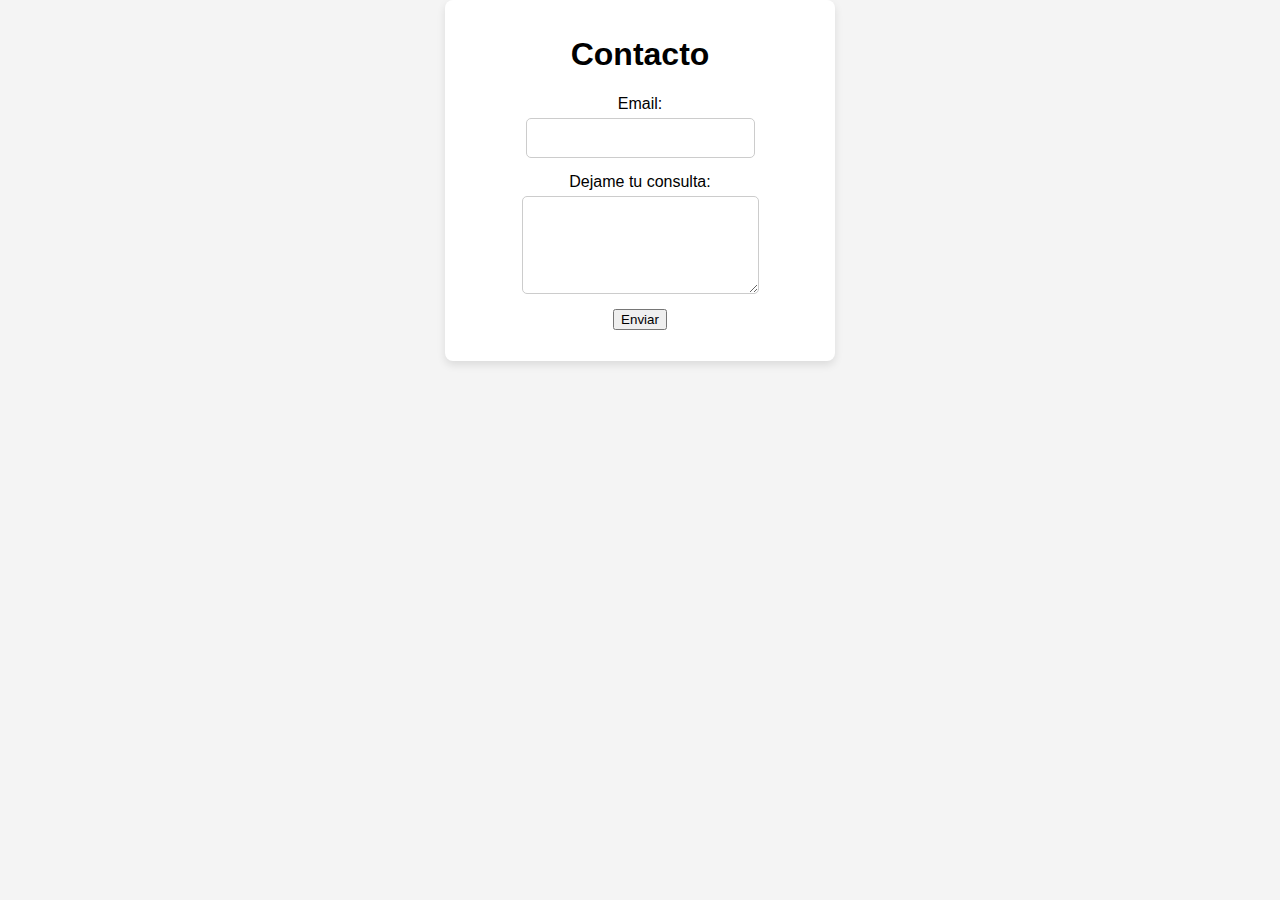
<file: contact.html>
<!DOCTYPE html>
<html lang="es-AR">

<head>
    <meta charset="UTF-8">
    <meta name="viewport" content="width=device-width, initial-scale=1.0">
    <title>Contacto</title>
    <link rel="icon" href="img/icon.ico">
    <link rel="stylesheet" href="css/style.css">
</head>

<body>
    <div class="container">
        <h1>Contacto</h1>
        <form id="contactoForm">
            <label for="email">Email:</label>
            <input type="email" id="email" name="email" required>
            
            <label for="consulta">Dejame tu consulta:</label>
            <textarea id="consulta" name="consulta" rows="4" required></textarea>
            
            <button type="submit">Enviar</button>
        </form>
        <p id="respuestaMsj"></p>
    </div>
    <script src="js/contact.js"></script>
</body>

</html>
</file>
<file: css/style.css>
body {
    font-family: Arial, sans-serif;
    background-color: #f4f4f4;
    margin: 0;
    padding: 0;
    text-align: center;
    display: flex;
    flex-direction: column;
    min-height: 100vh;
}

#canvas-image-blending {
    position: absolute;
    display: block;
    width: 100%;
    height: 100%;
    top: 0;
    right: 0;
    bottom: 0;
    left: 0;
    z-index: -1;
}

#menu button {
    width: 20%;
    padding: 2.5%;
    font-size: 1em;
    margin-top: 40px;
    background-color: gainsboro;
}

header {
    background-color: #333;
    color: #fff;
    padding: 10px 20px;
    display: flex;
    justify-content: space-between;
    align-items: center;
}

header img {
    height: 55px;
    margin-left: 10px;
    width: 100px;
}

nav {
    display: flex;
}

nav a {
    color: white;
    text-decoration: none;
    padding: 14px 20px;
    text-align: center;
}

nav a:hover {
    background-color: #ddd;
    color: black;
}

main {
    flex: 1;
    padding: 20px;
}

footer {
    background-color: #c2c2c2;
    position: relative;
    bottom: 0;
    width: 100%;
    position: absolute;
}

footer p {
    text-align: center;
}

a {
    color: #fff;
    text-align: right;
    text-decoration: none;
    margin: 0 15px;
    font-size: 18px;
}

#menuProductos {
    display: flex;
}

#foto-container {
    margin: 2px auto;
    width: 75%;
    max-width: 600px;
    justify-content: center;
    align-items: center;
}

#carrito {
    width: 25%;
    height: 26rem;
}

#foto {
    width: 100%;
    height: auto;
    border: 2px solid #ddd;
}

#ant {
    position: absolute;
    top: 50%;
    display: flex;
    justify-content: space-between;
    margin: 0 10px;
    background-color: rgba(0- 0, 0, 0);
}

#sig {
    position: absolute;
    top: 50%;
    display: flex;
    justify-content: space-between;
    margin: 0 523px;
    background-color: rgba(0- 0, 0, 0);
}

#agregarCarrito {
    padding: 10px 20px;
    margin: 0 10px;
    font-size: 16px;
}

#carrito {
    margin: 20px;
    padding: 20px;
    border: 2px solid #ddd;
    background-color: #333;
    color: #ddd;
    max-width: 600px;
    margin-left: auto;
    margin-right: auto;
}

#fotografiasCarrito li {
    list-style: none;
    margin: 10px 0;
}

form {
    display: flex;
    flex-direction: column;
    align-items: center;
}

label {
    margin-bottom: 5px;
}

input,
textarea {
    margin-bottom: 15px;
    padding: 10px;
    border: 1px solid #ccc;
    border-radius: 5px;
    font-size: 16px;
}

#respuestaMsj {
    margin-top: 10px;
    text-align: center;
    color: black;
}

#registro,
#login,
.container {
    width: 100%;
    max-width: 360px;
    padding: 15px;
    margin: 0 auto;
    background: #fff;
    border-radius: 8px;
    box-shadow: 0 4px 8px rgba(0, 0, 0, 0.1);
}

/* #menu,
#presupuesto,
#curso,
#taller,
#resultado {
    width: 100%;
    max-width: 360px;
    padding: 100px;
    margin: 0 auto;
    background: #fff;
    border-radius: 8px;
    box-shadow: 0 4px 8px rgba(0, 0, 0, 0.1);
} */

#imagenR,
#imagenI {
    height: 120px;
    margin-left: 10px;
    width: 100px;
}

#botonIngresar,
#botonRegistro {
    width: 100%;
}

#textoSesion,
#botonRegistrarse {
    font-size: x-small;
}
</file>
